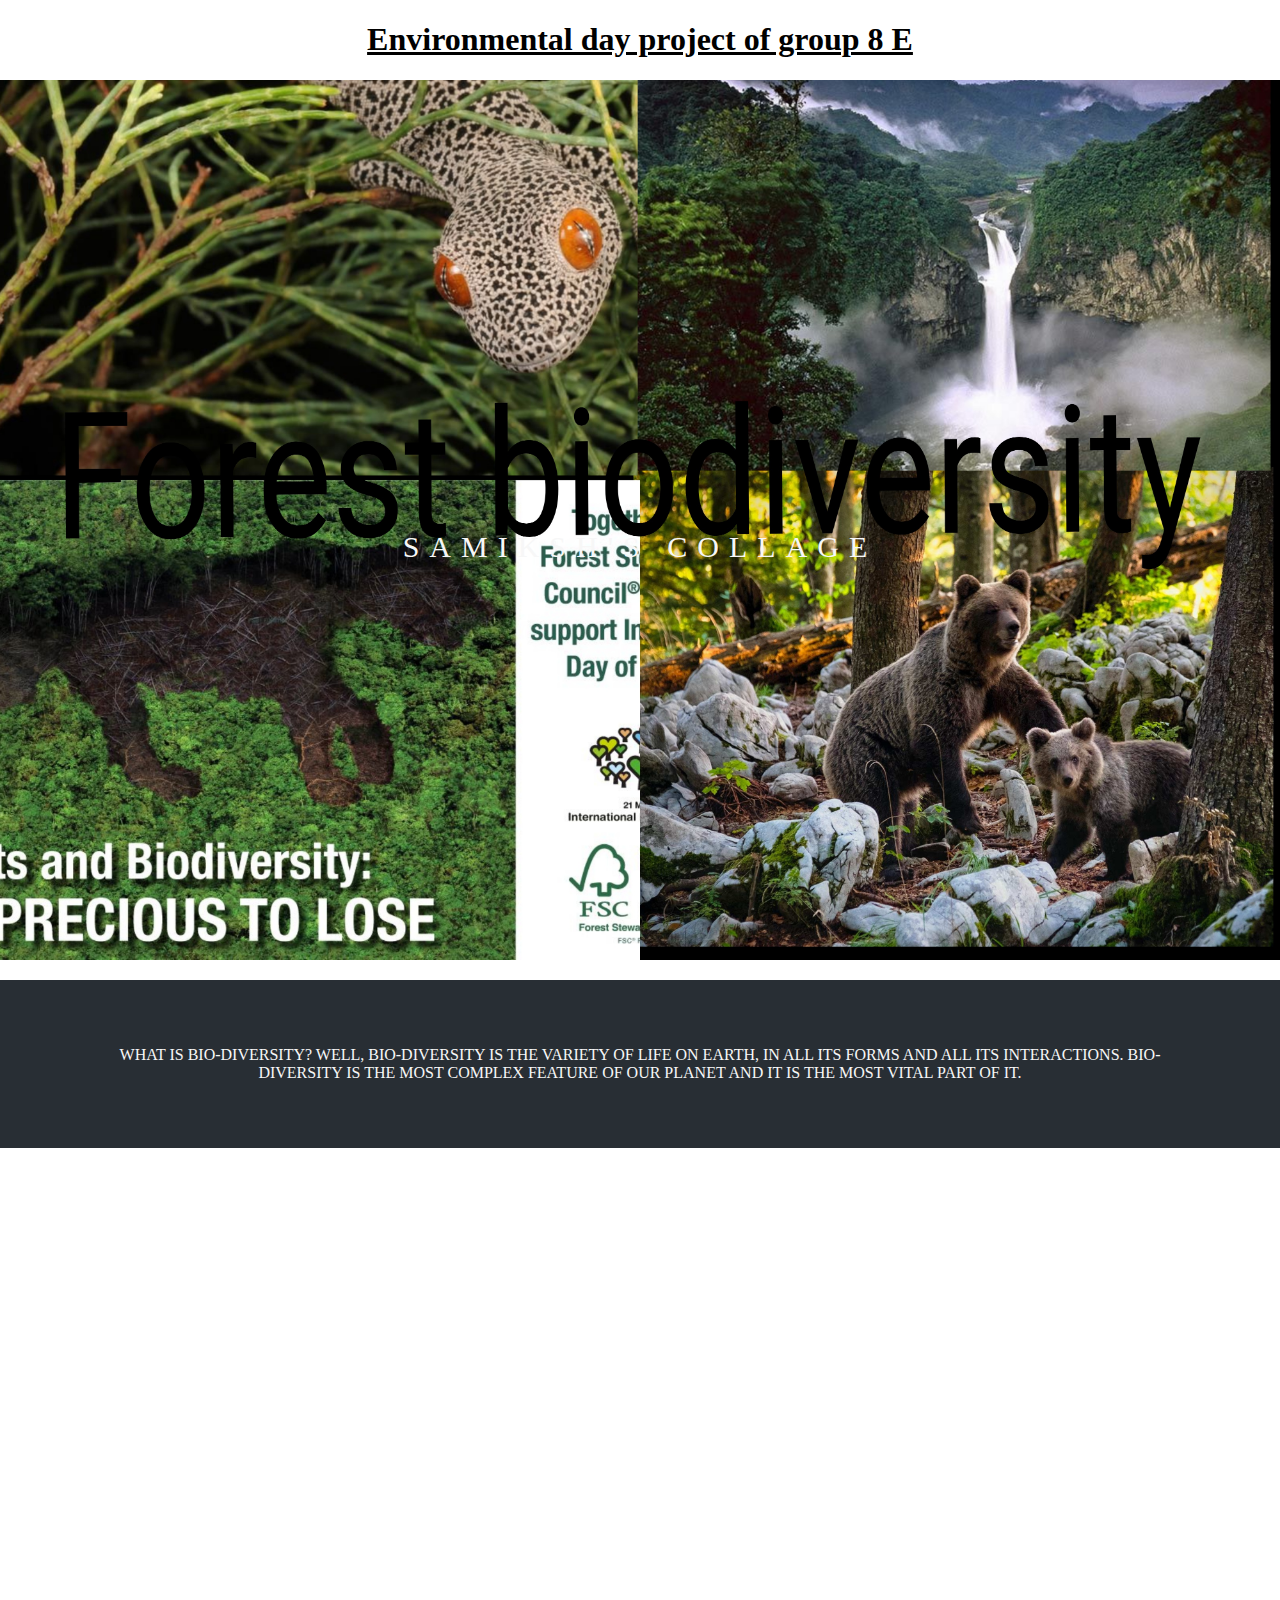
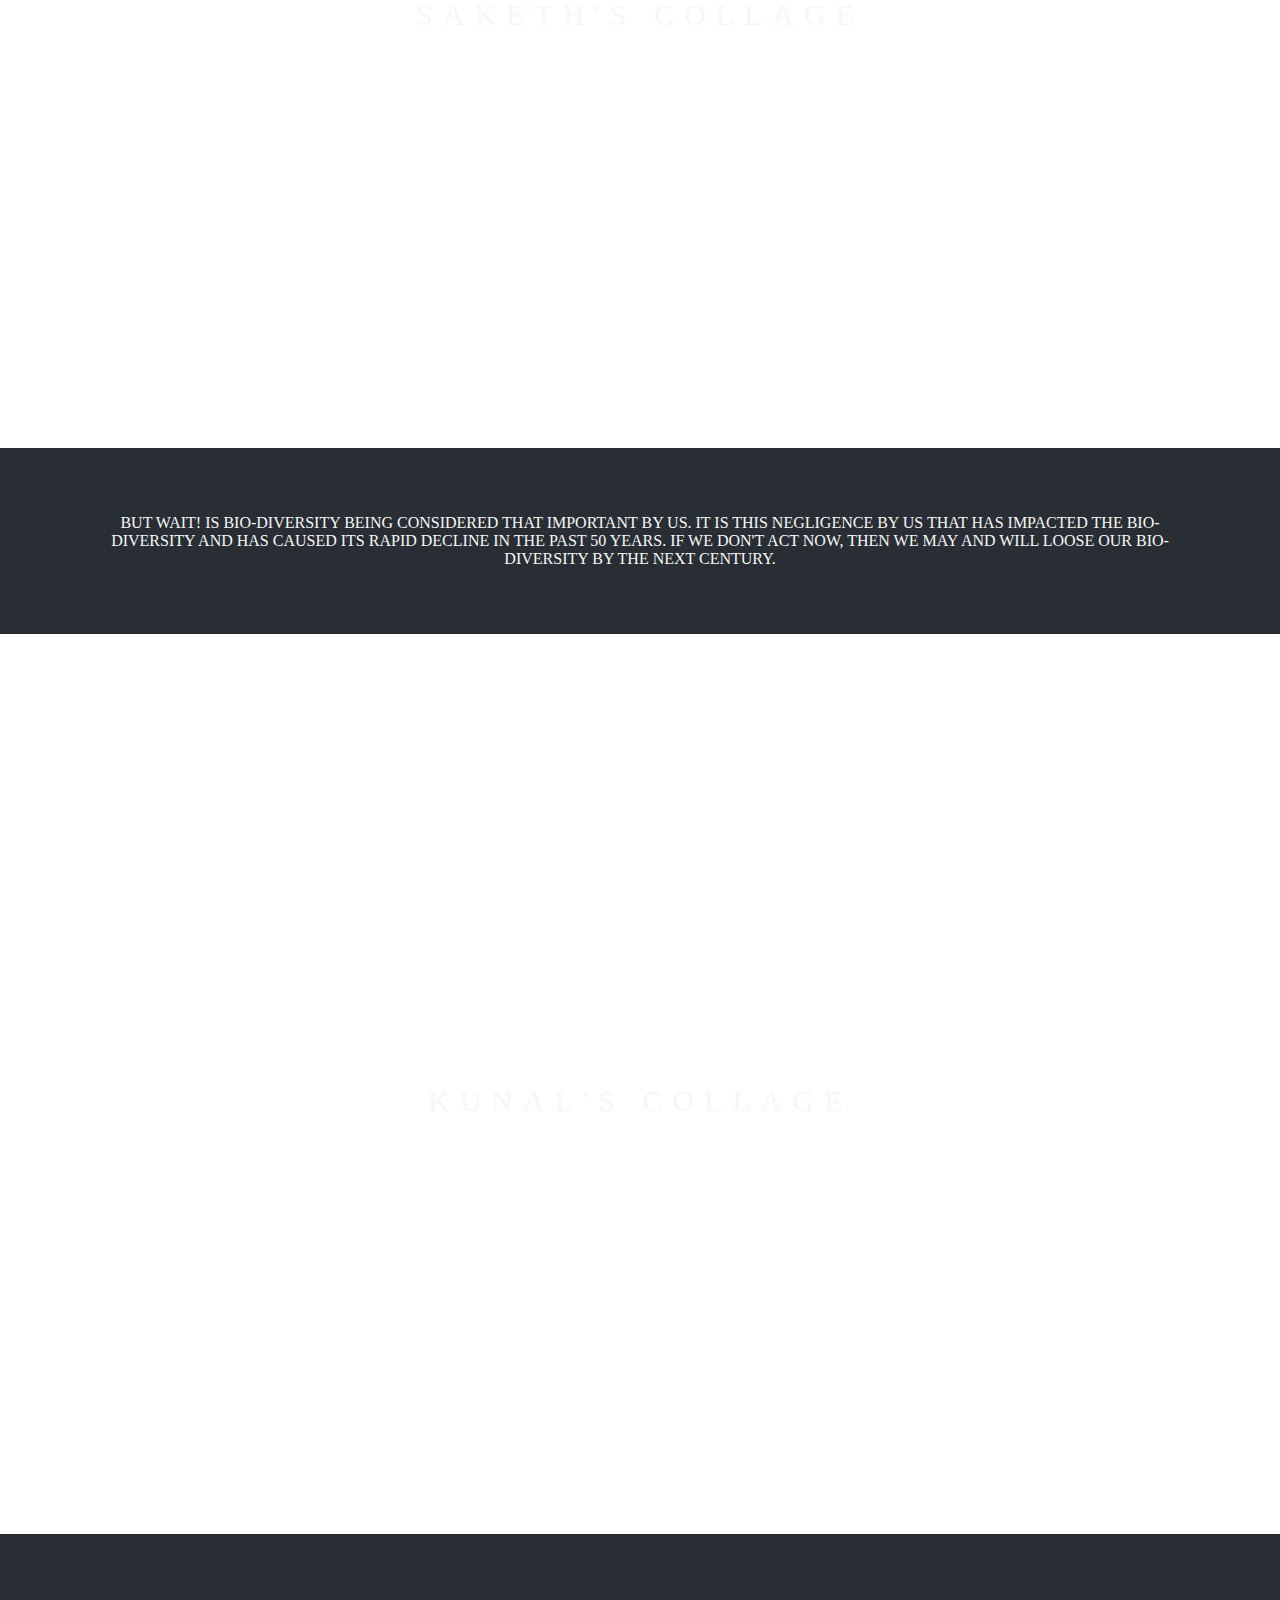
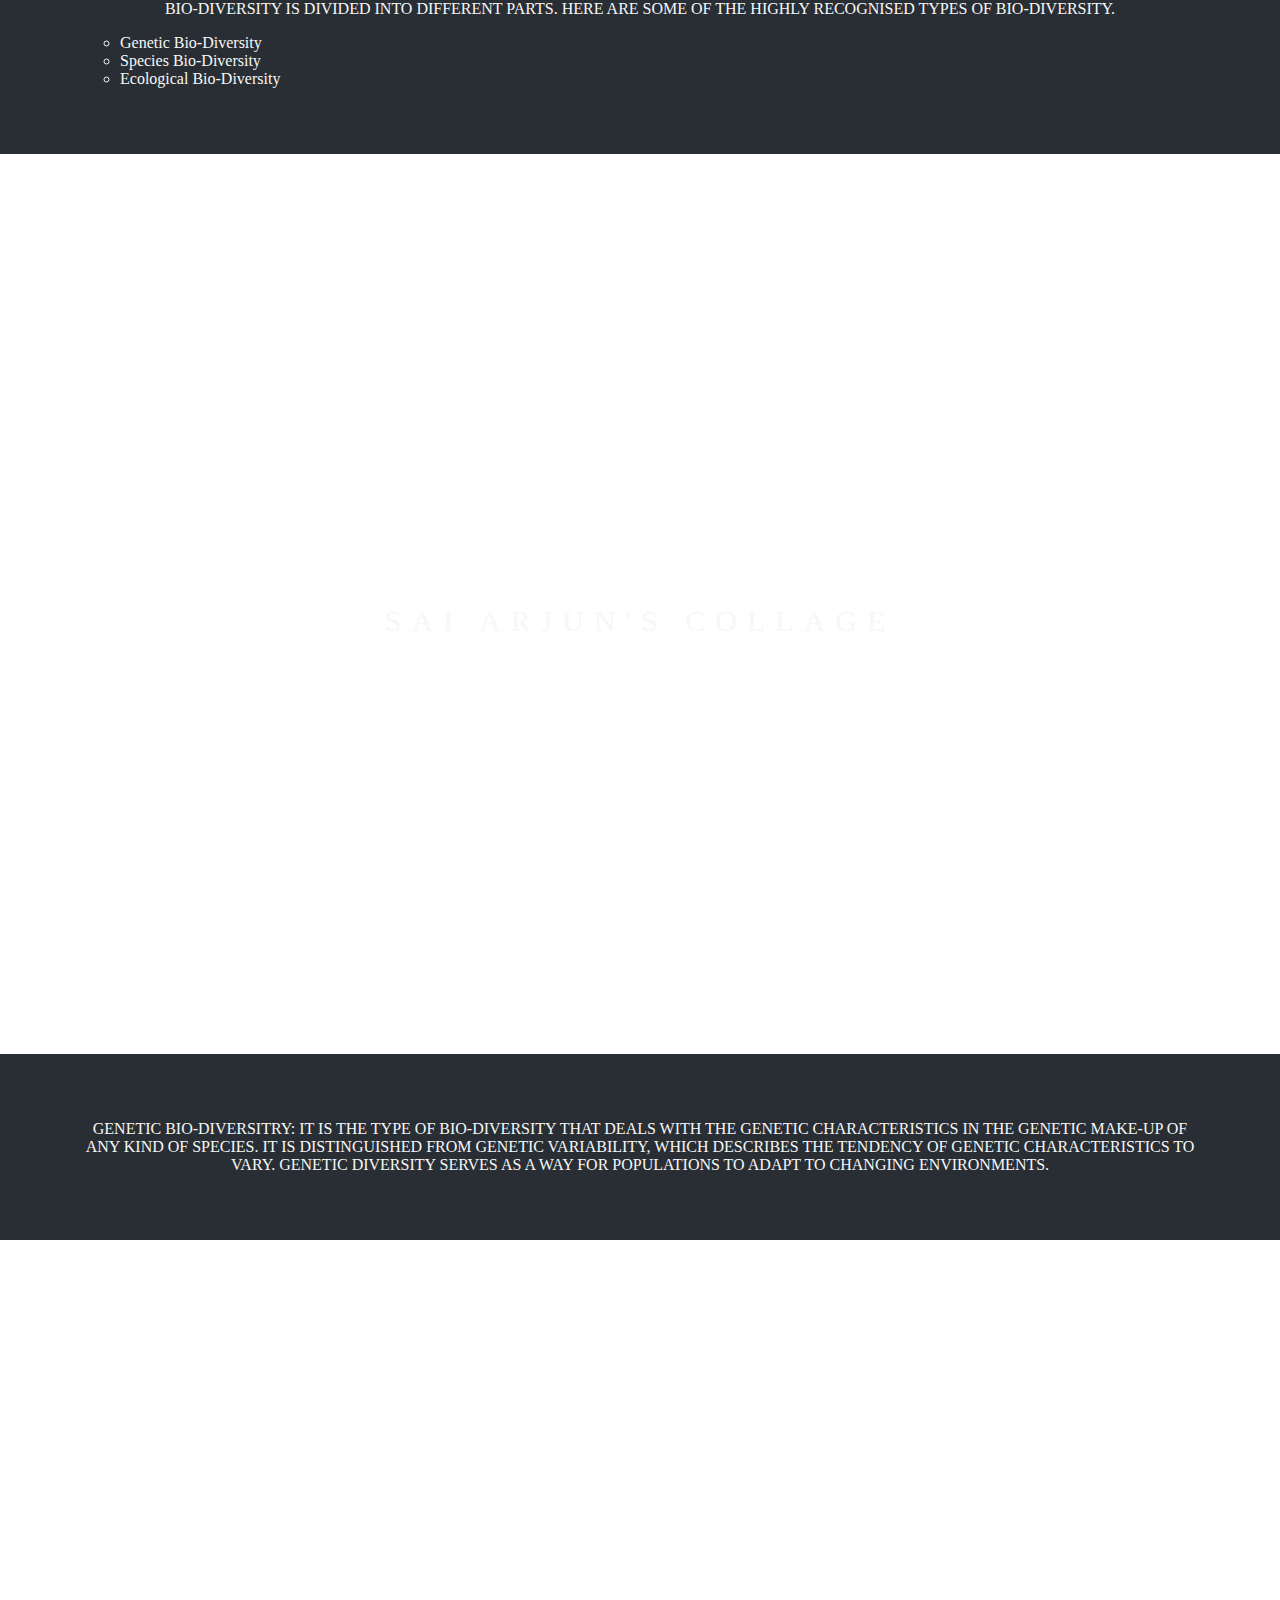
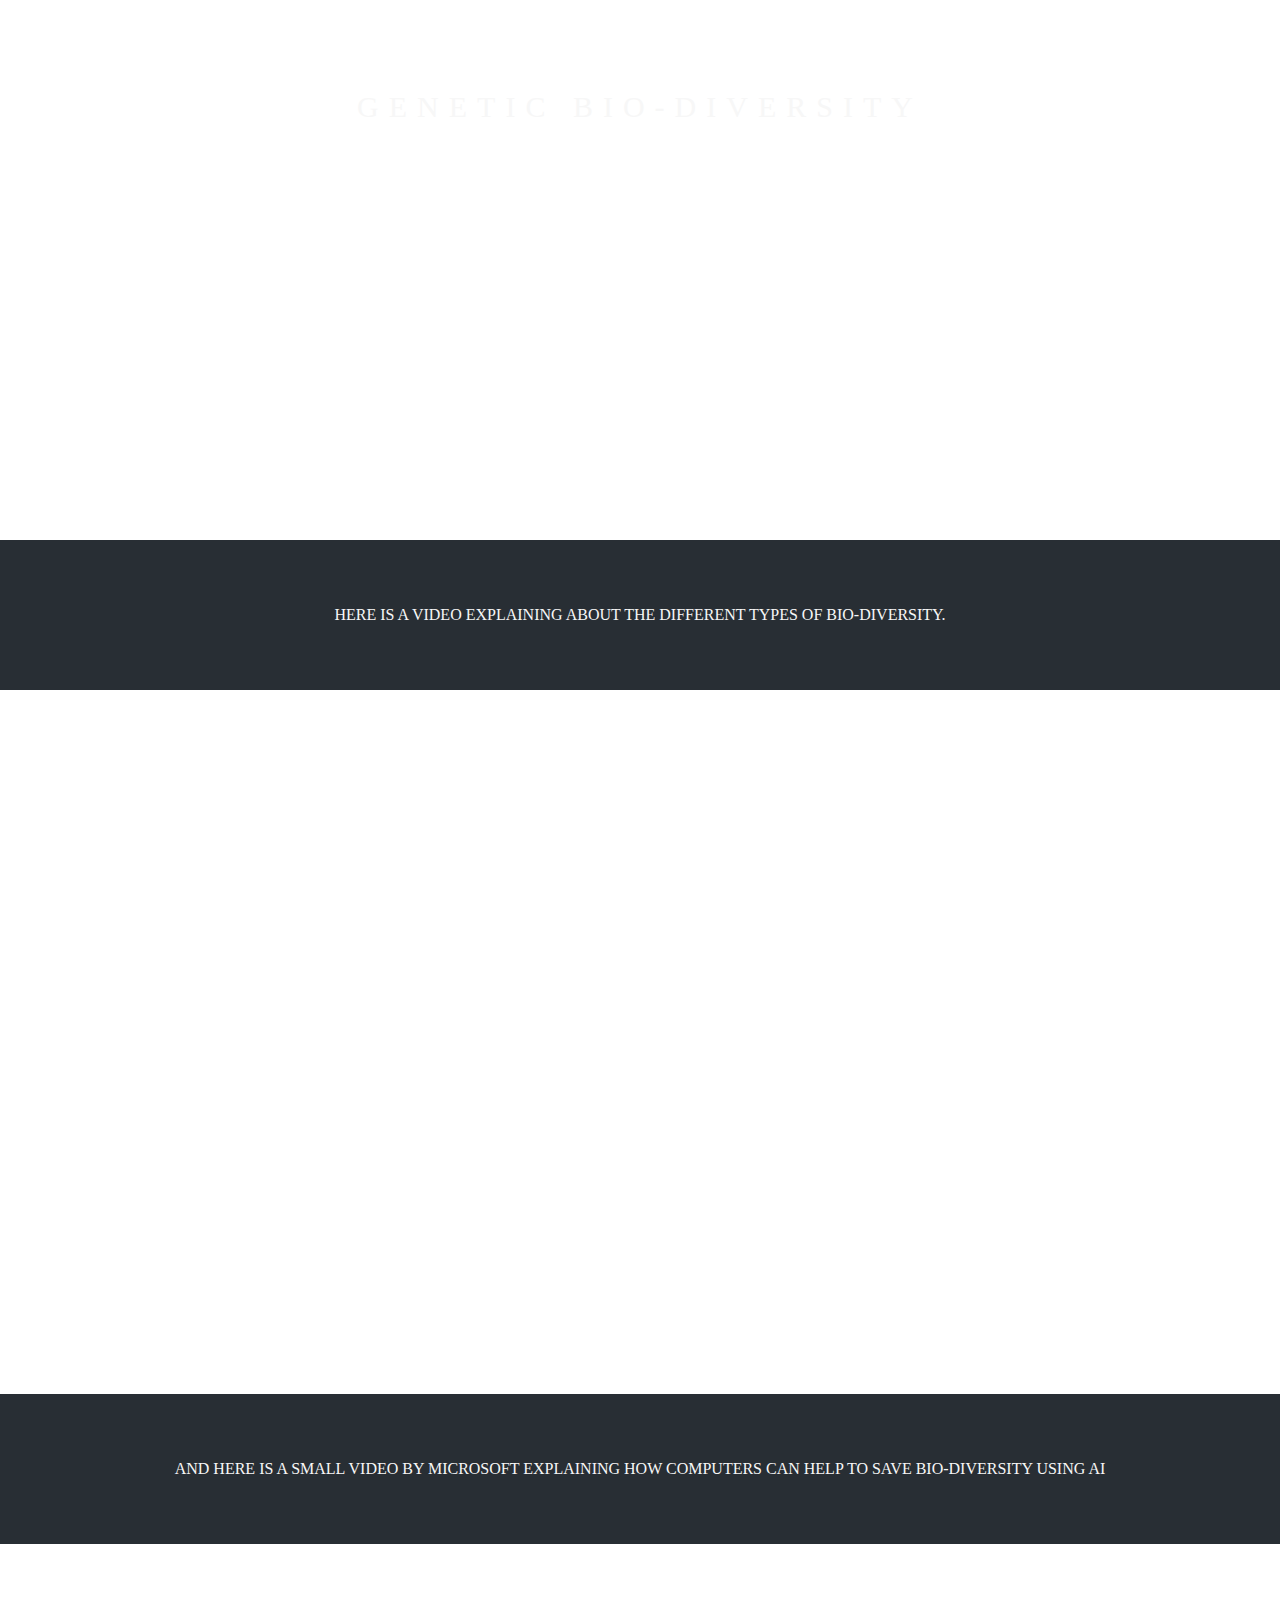
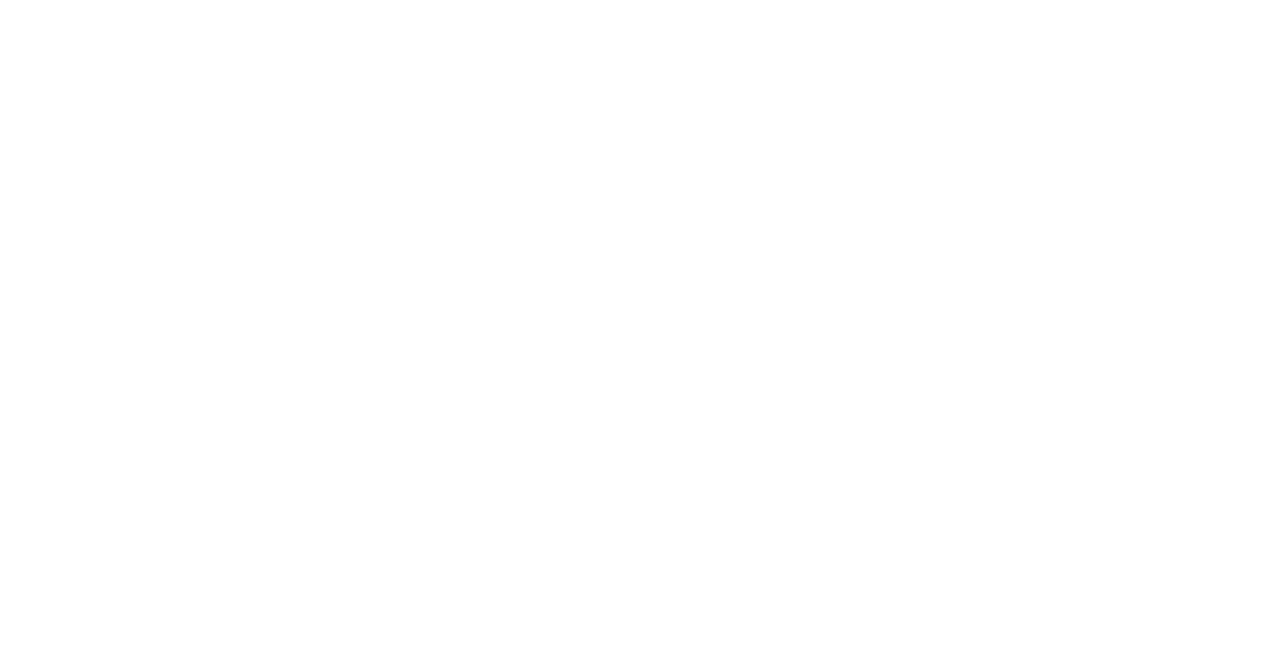
<file: index.html>
<!DOCTYPE html>
  <head>
    <meta charset="utf-8">
    <meta name="viewport" content="width=device-width, initial,-scale=1">
    <title> Group Project of 8 E </title>
    <style>
    h1{
      text-align: center;
      text-decoration: underline;
    }
    p{
      text-align: center;
      text-transform: uppercase ;
    }
    body,html{
      height:100%;
      margin:0%;
    }
    .bgimg1, .bgimg2, .bgimg3, .bgimg4, .bgimg5, .bgimg6{
      position:relative;
      opacity:1;
      background-attachment:fixed;
      background-repeat:no-repeat;
      background-size:cover;
    }
    .bgimg1{
      background-image:url("https://saiarjun546.github.io/Environmental-day-computer-project/Samiksh-collage-1.jpg");
      min-height: 100%;
    }
    .bgimg2{
      background-image:url("https://saiarjun546.github.io/Environmental-day-computer-project/sakeths-collage.jpg");
      min-height:100%;
    }
    .bgimg3{
      background-image:url("https://saiarjun546.github.io/Environmental-day-computer-project/kunals-collage.jpg");
      min-height:100%;
    }
    .bgimg4{
      background-image:url("https://saiarjun546.github.io/Environmental-day-computer-project/biodiversity-of-india-1-638.jpg");
      min-height:100%;
    }
    .bgimg5{
      background-image:url("https://saiarjun546.github.io/Environmental-day-computer-project/genetic-diversity-lecture-notes-3-638.jpg");
      min-height:100%;
    }
    .bgimg6{
      background-image: url("https://saiarjun546.github.io/Environmental-day-computer-project/3b1-introduction-to-biodiversity-8-728.jpg");
      min-height: 100%;
    }
    .caption{
      position:absolute;
      left:0;
      top:50%;
      width:100%;
      text-align:center;
      color: #000;
    }
    .caption span.border{
      background-color:#111;
      color: #000;
      padding: 18px;
      font-size: 25px;
      letter-spacing: 10px;
      text-transform:uppercase;
    }
    </style>
  </head>
  <body data-gr-c-s-loaded="true">
    <h1>
      Environmental day project of group 8 E
    </h1>
    <div class="bgimg1">
      <div class="caption">
        <span class="border" style="background-color:transparent;font-size:30px;color:#f7f7f7;">Samiksh's collage</span>
      </div>
    </div>
    <div style="position:relative;">
      <div style="background-color:#282E34;text-align:center;padding:50px 80px;text-align: justify;color:#f7f7f7;">
        <p>What is Bio-Diversity? Well, Bio-Diversity is the variety of life on Earth, in all its forms and all its interactions.
          Bio-Diversity is the most complex feature of our planet and it is the most vital part of it.
        </p>
      </div>
    </div>
    <div class="bgimg2">
      <div class="caption">
        <span class="border" style="background-color:transparent;font-size:30px;color:#f7f7f7;">Saketh's Collage</span>
      </div>
    </div>
    <div style="position: relative;">
      <div style = "background-color:#282E34;text-align:center;padding:50px 80px;text-align:justify;color:#f7f7f7;">
        <p>But wait! Is Bio-Diversity being considered that important by us. It is this negligence by us that has impacted the Bio-Diversity and has caused its rapid decline in the past 50 years. If we don't act now, then we may and will loose our bio-diversity by the next century.
        </p>
      </div>
    </div>
    <div class="bgimg3">
      <div class="caption">
        <span class="border" style="background-color:transparent;font-size:30px;color:#f7f7f7">Kunal's Collage</span>
      </div>
    </div>
    <div style="position: relative;">
      <div style = "background-color:#282E34;text-align:center;padding:50px 80px;text-align:justify;color:#f7f7f7;">
        <p>Bio-Diversity is divided into different parts. Here are some of the highly recognised types of Bio-Diversity.
          <UL>
            <LI Type="circle">Genetic Bio-Diversity</LI>
            <li Type="circle">Species Bio-Diversity</li>
            <li Type="circle">Ecological Bio-Diversity</li>
          </UL>
        </p>
      </div>
    </div>
    <div class=bgimg4>
      <div class="caption">
        <span class="border" style="background-color:transparent;font-size:30px;color: #f7f7f7;">Sai Arjun's Collage</span>
      </div>
    </div>
    <div style="position: relative;">
      <div style = "background-color:#282E34;text-align:center;padding:50px 80px;text-align:justify;color:#f7f7f7;">
        <p>Genetic Bio-Diversitry: it is the type of Bio-Diversity that deals with the genetic characteristics in the genetic make-up of any kind of species.
          It is distinguished from genetic variability, which describes the tendency of genetic characteristics to vary.
          Genetic diversity serves as a way for populations to adapt to changing environments.
        </p>
      </div>
    </div>
    <div class="bgimg5">
      <div class="caption">
        <span class="border" style="background-color: transparent;font-size: 30px;color: #f7f7f7"> Genetic Bio-Diversity</span>
      </div>
    </div>
    <div style="position: relative;">
      <div style = "background-color:#282E34;text-align:center;padding:50px 80px;text-align:justify;color:#f7f7f7;">
        <p>Here is a video explaining about the different types of Bio-Diversity.
        </p>
      </div>
    </div>
    <iframe width="1519" height="700" src="https://www.youtube.com/embed/pSUfsWzWbeg" frameborder="0" allow="accelerometer; autoplay; encrypted-media; gyroscope; picture-in-picture" allowfullscreen></iframe>
    <div style="position: relative;">
      <div style = "background-color:#282E34;text-align:center;padding:50px 80px;text-align:justify;color:#f7f7f7;">
        <p>And here is a small video by Microsoft explaining how Computers can help to save Bio-Diversity using AI</p>
      </div>
    </div>
    <iframe width="1519" height="700" src="https://www.youtube.com/embed/y9eJMzZEjlc" frameborder="0" allow="accelerometer; autoplay; encrypted-media; gyroscope; picture-in-picture" allowfullscreen></iframe>
  </body>
</html>
</file>
